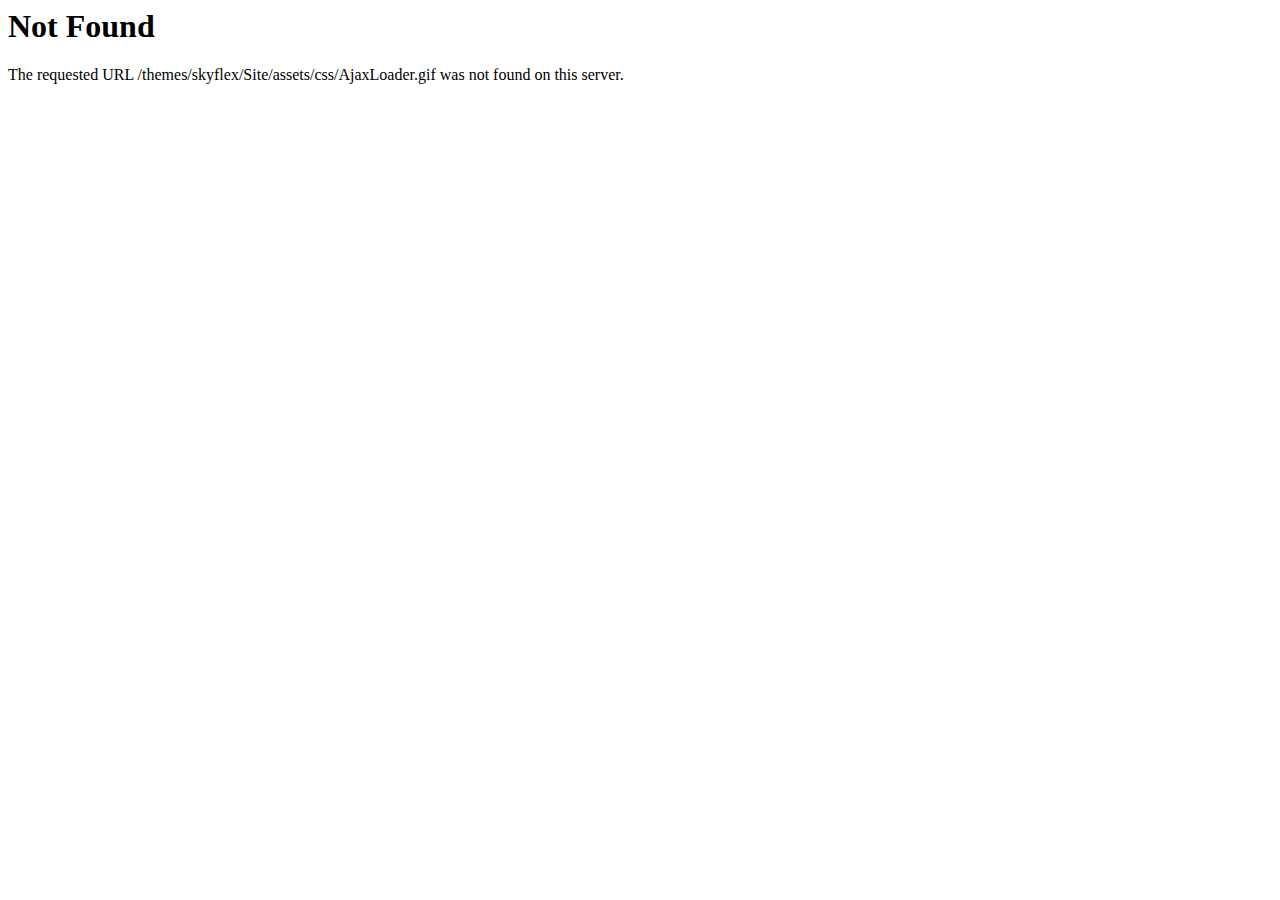
<file: assets/css/AjaxLoader.html>
<!DOCTYPE HTML PUBLIC "-//IETF//DTD HTML 2.0//EN">
<html><head>
<title>404 Not Found</title>
</head><body>
<h1>Not Found</h1>
<p>The requested URL /themes/skyflex/Site/assets/css/AjaxLoader.gif was not found on this server.</p>
</body></html>
</file>
